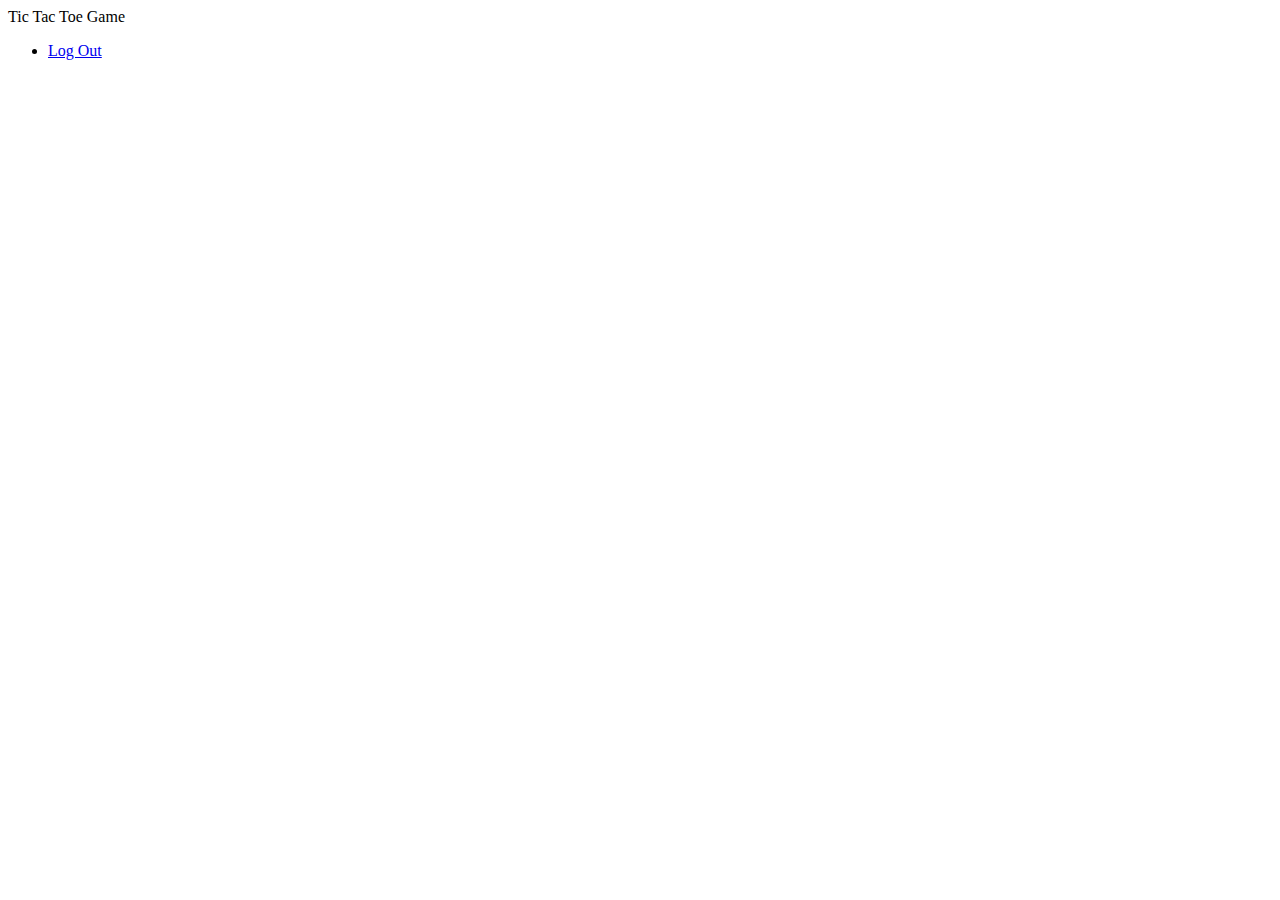
<file: src/main/resources/templates/fragments/header.html>
<!DOCTYPE html>
<html xmlns="http://www.w3.org/1999/xhtml"
      xmlns:th="https://www.thymeleaf.org"
      xmlns:sec="http://www.thymeleaf.org/extras/spring-security"
      lang="en">
<body>
<header class="header-container">
  <nav class="navbar navbar-light bg-light">
    <div class="container-fluid">
      <span class="navbar-brand">
        Tic Tac Toe Game
      </span>
      <div class="user-info">
        <div class="dropdown text-end">
          <a href="#" class="d-block link-dark text-decoration-none dropdown-toggle" id="dropdownUser1" data-bs-toggle="dropdown" aria-expanded="false">
            <span sec:authentication="name"></span>
          </a>
          <ul class="dropdown-menu dropdown-menu-end text-small" aria-labelledby="dropdownUser1">
            <li>
              <a id="link-user-logout" class="dropdown-item" href="#">Log Out</a>
              <form id="form-logout" th:action="@{/logout}" method="post"></form>
            </li>
          </ul>
        </div>
      </div>
    </div>
  </nav>
</header>
</body>
</html>
</file>
